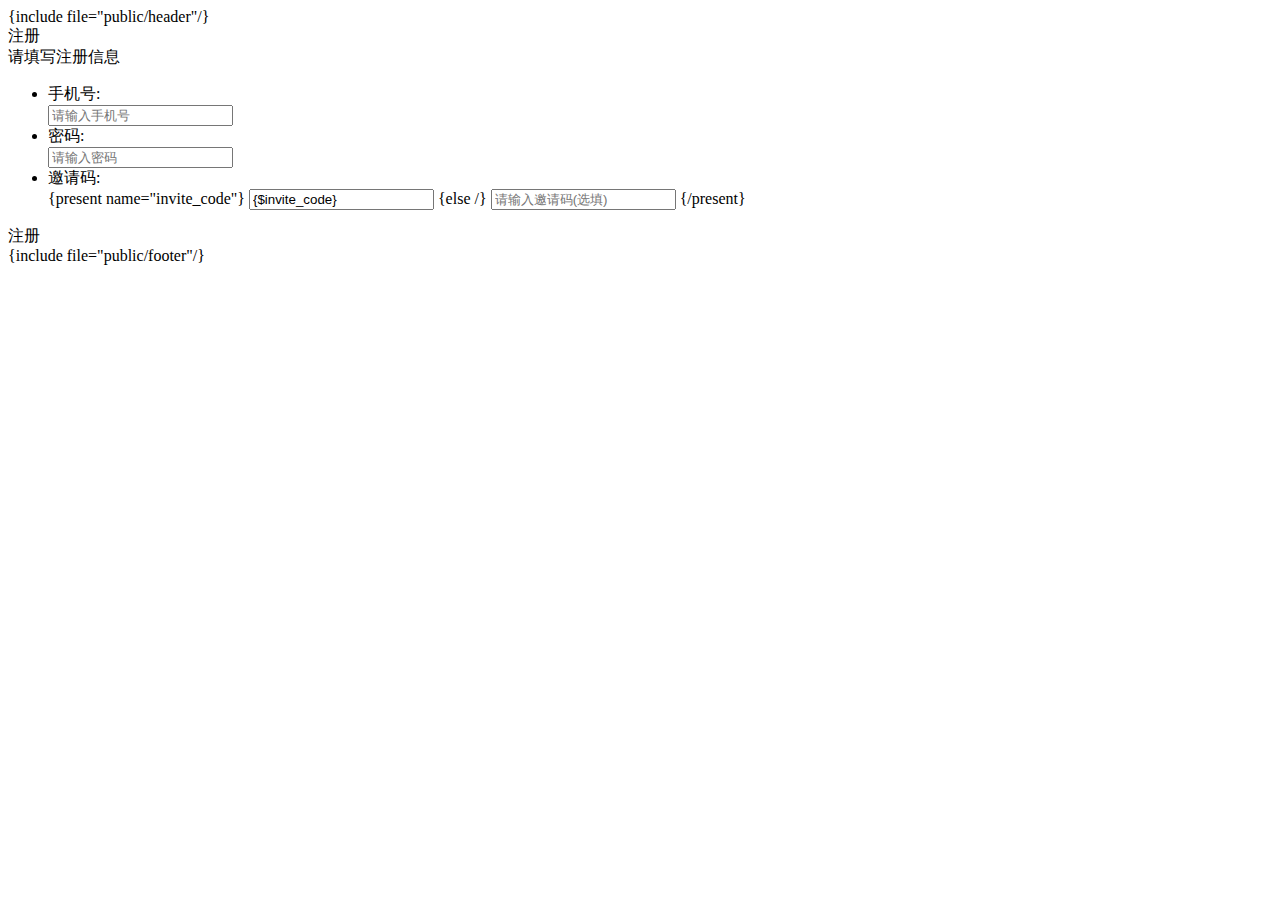
<file: application/index/view/login/reg.html>
{include file="public/header"/}
<body>
<div class="bui-page register-page">
    <header class="bui-bar">
        <div class="bui-bar">
            <div class="bui-bar-left">
                <a href="javascript:history.back(-1)" class="bui-btn btn-back"><i class="icon-back"></i></a>
            </div>
            <div class="bui-bar-main">注册</div>
            <div class="bui-bar-right">
            </div>
        </div>
    </header>
    <main>
        <div class="section-title">请填写注册信息</div>
        <ul class="bui-list">
            <li class="bui-btn bui-box clearactive">
                <label class="bui-label" >手机号:</label>
                <div class="span1">
                    <div class="bui-input user-input">
                        <input name="username" autocomplete="off" type="text" maxlength="11" value="" placeholder="请输入手机号">
                    </div>
                </div>
            </li>
            <li class="bui-btn bui-box clearactive">
                <label class="bui-label" for="password">密码:</label>
                <div class="span1">
                    <div id="passwordInput" class="bui-input">
                        <input name="password" id="password" type="password" placeholder="请输入密码">
                    </div>
                </div>
            </li>

            <li class="bui-btn bui-box clearactive">
                <label class="bui-label" for="password">邀请码:</label>
                <div class="span1">
                    <div class="bui-input">
                        {present name="invite_code"}
                        <input name="invite_code" type="text" value="{$invite_code}" readonly>
                        {else /}
                        <input name="invite_code" maxlength="10" type="text" placeholder="请输入邀请码(选填)">
                        {/present}
                    </div>
                </div>
            </li>
        </ul>
        <div class="container-xy">
            <div class="bui-btn round primary reg">注册</div>
        </div>
    </main>

</div>
</body>
</html>
{include file="public/footer"/}

<script type="text/javascript">
    $(document).on("click", ".reg", function () {
        var username = $("input[ name='username']").val();
        var password = $("input[ name='password']").val();
        var invite_code = $("input[ name='invite_code']").val();
        layer.load(2);
        $.ajax({
            url: "",
            type: "post",
            traditional: true,
            data: {username: username, password: password,invite_code:invite_code},
            success: function (e) {
                layer.closeAll('loading');
                if (e.code === 1) {
                    layer.msg(e.msg, {
                        end: function () {
                            window.location.href = "{:Url('index/index')}";
                        }
                    });
                } else {
                    layer.msg(e.msg, function () {
                        return false;
                    });
                }
            },
        });
    });
</script>
</file>
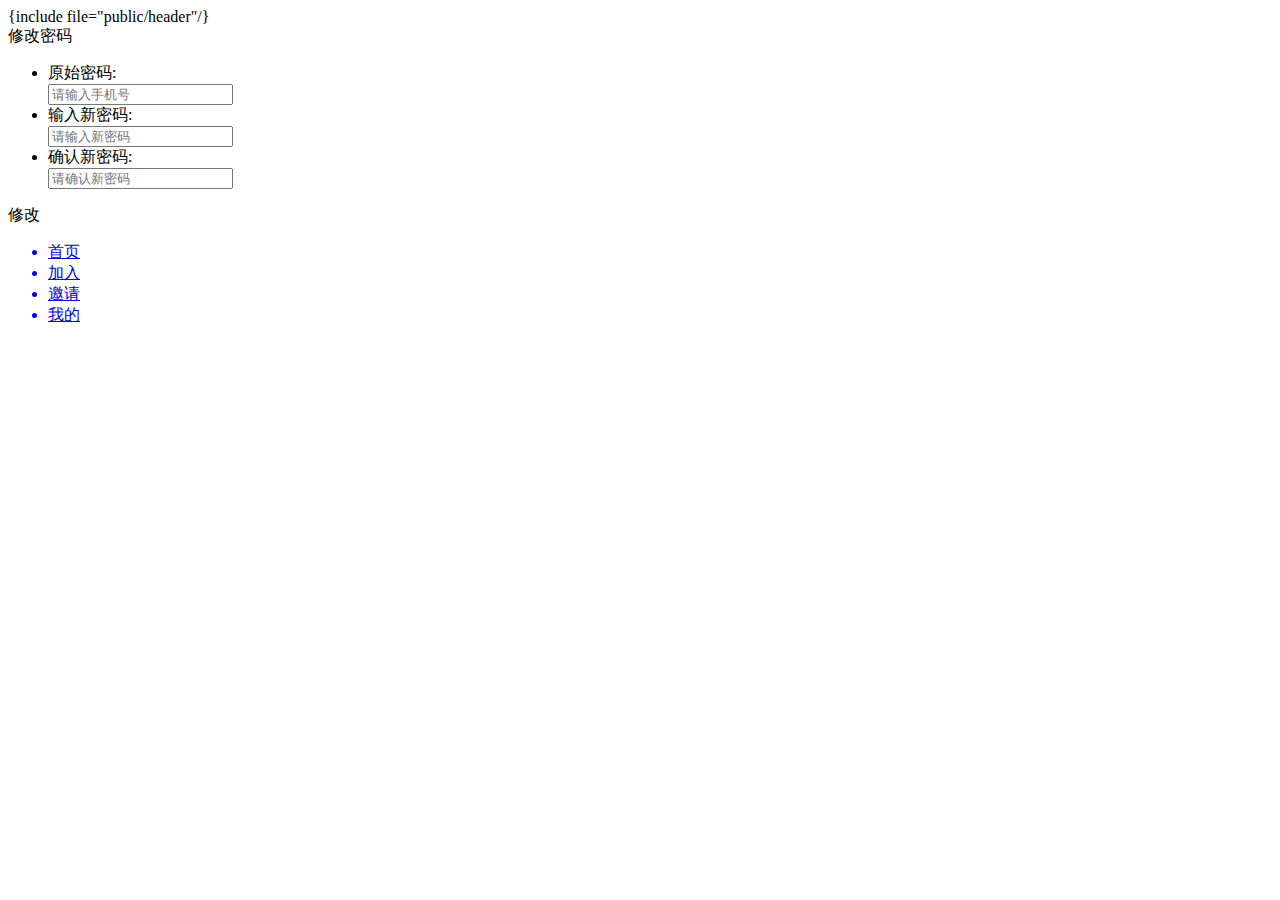
<file: application/index/view/user/password.html>
{include file="public/header"/}
<body>
<div class="bui-page register-page">
    <header class="bui-bar">
        <div class="bui-bar">
            <div class="bui-bar-left">
                <a class="bui-btn" onclick="bui.back();"><i class="icon-back"></i></a>
            </div>
            <div class="bui-bar-main">修改密码</div>
            <div class="bui-bar-right">
            </div>
        </div>
    </header>
    <main>
        <ul class="bui-list">
            <li class="bui-btn bui-box clearactive">
                <label class="bui-label" >原始密码:</label>
                <div class="span1">
                    <div class="bui-input user-input">
                        <input name="o_pass" type="text" value="" placeholder="请输入手机号">
                    </div>
                </div>
            </li>
            <li class="bui-btn bui-box clearactive">
                <label class="bui-label" >输入新密码:</label>
                <div class="span1">
                    <div class="bui-input">
                        <input autocomplete="off" name="n_pass" type="text" placeholder="请输入新密码">
                    </div>
                </div>
            </li>

            <li class="bui-btn bui-box clearactive">
                <label class="bui-label" >确认新密码:</label>
                <div class="span1">
                    <div class="bui-input">
                        <input autocomplete="off" name="r_pass" type="text" placeholder="请确认新密码">
                    </div>
                </div>
            </li>

        </ul>
        <div class="container-xy">
            <div class="bui-btn round primary">修改</div>
        </div>
    </main>

    <footer>
        <ul class="bui-nav">
            <a href="{:Url('index/index')}" class="bui-btn bui-box-vertical">
                <li><i class="iconfont iconshouye3"></i><div class="span1">首页</div></li>
            </a>

            <a href="{:Url('join/index')}" class="bui-btn bui-box-vertical">
                <li><i class="iconfont iconzhiyuanzhe"></i><div class="span1">加入</div></li>
            </a>

            <a href="{:Url('user/poster')}" class="bui-btn bui-box-vertical">
                <li><i class="iconfont iconerweima1688"></i><div class="span1">邀请</div></li>
            </a>

            <a href="{:Url('user/index')}" class="bui-btn bui-box-vertical active">
                <li><i class="iconfont iconmy1"></i><div class="span1">我的</div></li>
            </a>
        </ul>
    </footer>

</div>

</body>
</html>

<script>
    bui.ready(function () {
        var pageview = {};
        return pageview;
    })
</script>

<script type="text/javascript">
    $(document).on("click", ".primary", function () {
        // 设置值
        var o_pass = $("input[ name='o_pass']").val();
        var n_pass = $("input[ name='n_pass']").val();
        var r_pass = $("input[ name='r_pass']").val();
        if (n_pass !== r_pass){
            layer.msg('两次密码不一致');
            return;
        }
        layer.load(2);
        $.ajax({
            url: "{:Url('password')}",
            type: "post",
            traditional: true,
            data: {
                o_pass: o_pass,
                n_pass: n_pass,
                r_pass: r_pass,
            },
            success: function (e) {
                layer.closeAll('loading');
                if (e.code === 1) {
                    layer.msg(e.msg, {
                        end: function () {
                            window.location.href = "{:Url('user/index')}";
                        }
                    });
                } else {
                    layer.msg(e.msg, function () {
                        return false;
                    });
                }
            },
        });
    });
</script>
</file>
